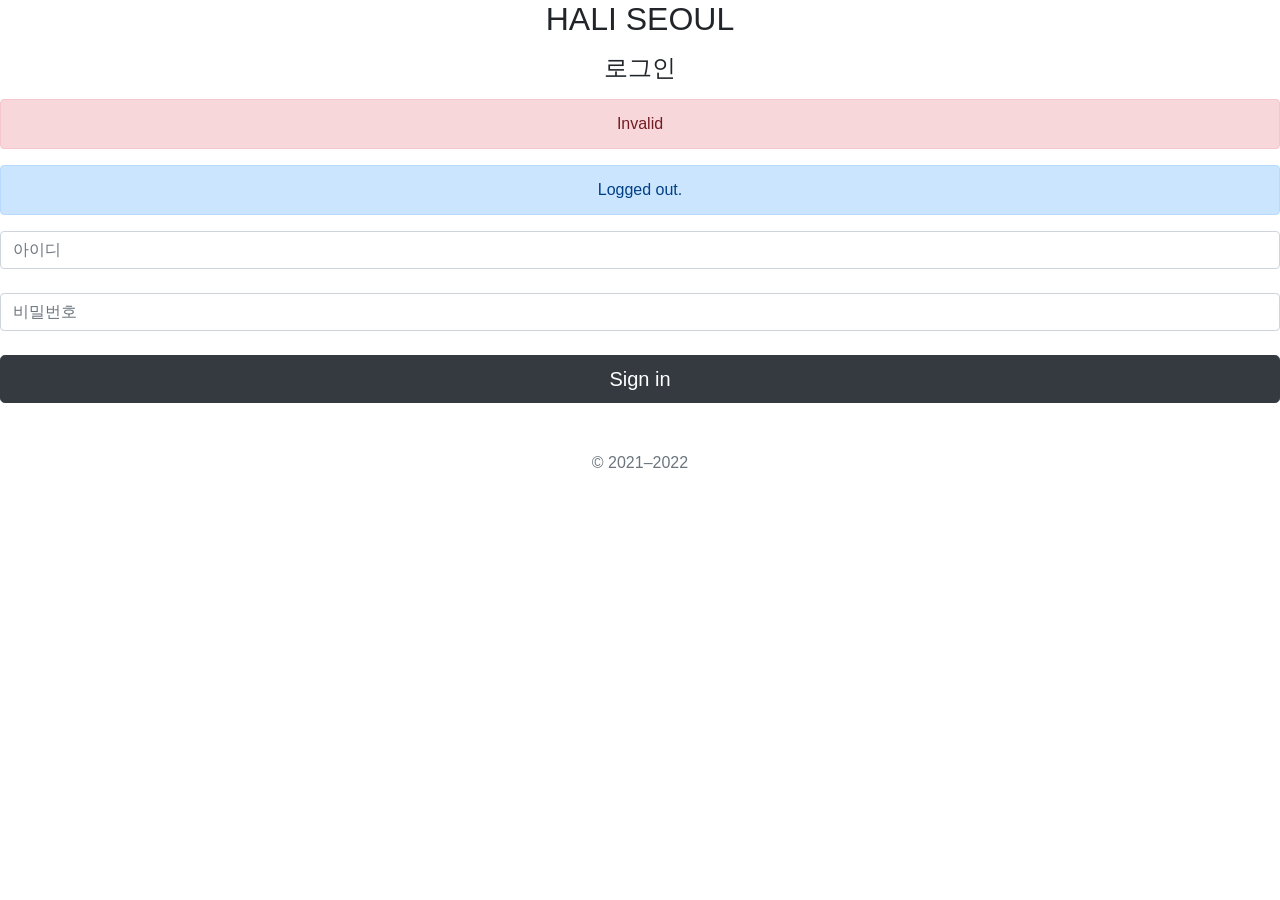
<file: src/main/resources/templates/account/login.html>
<!doctype html>
<html xmlns:th="http://www.thymeleaf.org">

<head >
    <!-- Required meta tags -->
    <meta charset="utf-8">
    <meta name="viewport" content="width=device-width, initial-scale=1, shrink-to-fit=no">

    <!-- Bootstrap CSS -->
    <link rel="stylesheet" href="https://stackpath.bootstrapcdn.com/bootstrap/4.5.0/css/bootstrap.min.css"
          integrity="sha384-9aIt2nRpC12Uk9gS9baDl411NQApFmC26EwAOH8WgZl5MYYxFfc+NcPb1dKGj7Sk" crossorigin="anonymous">
    <link th:href="@{/css/signin.css}" rel="stylesheet">

    <title>LOGIN</title>
</head>

<body class="text-center">
    <form class="form-signin" th:action="@{/account/login}" method="post">
        <h1 class="h2 mb-3 fw-normal">HALI SEOUL</h1>
        <h3 class="h4 mb-3 fw-normal">로그인</h3>
        <div th:if="${param.error}" class="alert alert-danger" role="alert">
            Invalid
        </div>
        <div th:if="${param.logout}" class="alert alert-primary" role="alert">
            Logged out.
        </div>

        <div class="form-floating">
            <input type="text" class="form-control" id="username" name="username" placeholder="아이디">
            <label for="username"></label>
        </div>
        <div class="form-floating">
            <input type="password" class="form-control" id="floatingPassword" name="password" placeholder="비밀번호">
            <label for="floatingPassword"></label>
        </div>

<!--        <div class="checkbox mb-3">-->
<!--            <label>-->
<!--                <input type="checkbox" value="remember-me"> Remember me-->
<!--            </label>-->
<!--        </div>-->
        <button class="w-100 btn btn-lg btn-dark" type="submit">Sign in</button>
        <p class="mt-5 mb-3 text-muted">&copy; 2021–2022</p>
    </form>

<!-- Optional JavaScript -->
<!-- jQuery first, then Popper.js, then Bootstrap JS -->
<script src="https://code.jquery.com/jquery-3.5.1.slim.min.js"
        integrity="sha384-DfXdz2htPH0lsSSs5nCTpuj/zy4C+OGpamoFVy38MVBnE+IbbVYUew+OrCXaRkfj"
        crossorigin="anonymous"></script>
<script src="https://cdn.jsdelivr.net/npm/popper.js@1.16.0/dist/umd/popper.min.js"
        integrity="sha384-Q6E9RHvbIyZFJoft+2mJbHaEWldlvI9IOYy5n3zV9zzTtmI3UksdQRVvoxMfooAo"
        crossorigin="anonymous"></script>
<script src="https://stackpath.bootstrapcdn.com/bootstrap/4.5.0/js/bootstrap.min.js"
        integrity="sha384-OgVRvuATP1z7JjHLkuOU7Xw704+h835Lr+6QL9UvYjZE3Ipu6Tp75j7Bh/kR0JKI"
        crossorigin="anonymous"></script>
</body>

</html>
</file>
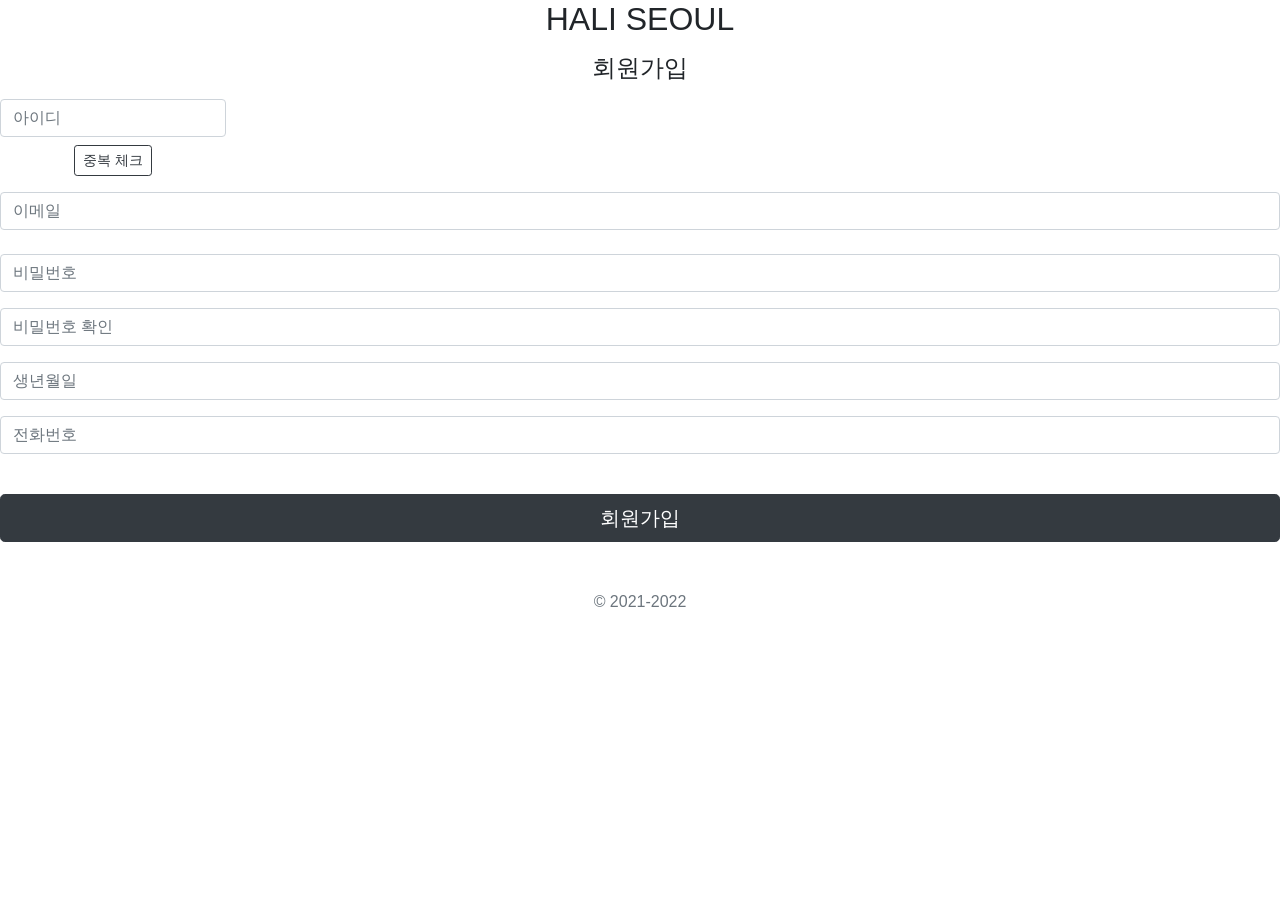
<file: src/main/resources/templates/account/register.html>
<!doctype html>
<html xmlns:th="http://www.thymeleaf.org">

<head >
    <!-- Required meta tags -->
    <meta charset="utf-8">
    <meta name="viewport" content="width=device-width, initial-scale=1, shrink-to-fit=no">

    <!-- Bootstrap CSS -->
    <link rel="stylesheet" href="https://stackpath.bootstrapcdn.com/bootstrap/4.5.0/css/bootstrap.min.css"
          integrity="sha384-9aIt2nRpC12Uk9gS9baDl411NQApFmC26EwAOH8WgZl5MYYxFfc+NcPb1dKGj7Sk" crossorigin="anonymous">
    <link th:href="@{/css/signin.css}" rel="stylesheet">

    <title>LOGIN</title>
    <style>
        .id_ok{color: blue;; display: none;}
        .id_already{color:red; display: none;}
        .password_ok{color: blue;; display: none;}
        .password_diff{color:red; display: none;}


    </style>
</head>

<body class="text-center">
    <form  form class="form-signin" id="signFrm" role="form" action="/account/register" name="signFrm" method="post" >
        <h1 class="h2 mb-3 fw-normal">HALI SEOUL</h1>
        <h2 class="h4 mb-3 fw-normal">회원가입</h2>


        <label for="username" class="sr-only"></label>
        <div class="mb-3 abc float-left">
            <label for="username" class="sr-only"></label>
            <input type="text" id="username" name="username" class="form-control" placeholder="아이디" required >
            <input class="btn btn-outline-dark btn-sm idCheck mx-1 mt-2" type="button" id="check" value="중복 체크"/>
            <span class="id_ok mt-1">사용 가능한 아이디입니다.</span>
            <span class="id_already">아이디를 사용하고 있어요.</span>
        </div>

        <input type="email" id="email" name="email" class="form-control" placeholder="이메일">

        <br>
        <input type="password" name="password" id="pw" placeholder="비밀번호" class="form-control" >
        <p id="pw2ch" class="check"> </p>
        <input type="password"  id="pw2" placeholder="비밀번호 확인" class="form-control" >
        <p id="pwch" class="check"> </p>




        <input type="text" id="birthday" name="birthday" class="form-control" placeholder="생년월일">
        <p id="birth_check" class="check"> </p>


        <input type="text" id="phone" name="phone" class="form-control" maxlength="13" placeholder="전화번호" >
        <p id="phonech" class="check"> </p><br/>

        <input type="button" class="btn btn-lg btn btn-dark btn-block" id="signUp" value="회원가입"/>

        <p class="mt-5 mb-3 text-muted">&copy; 2021-2022</p>
    </form>

<!-- Optional JavaScript -->
<!-- jQuery first, then Popper.js, then Bootstrap JS -->
<script src="https://code.jquery.com/jquery-3.5.1.slim.min.js"
        integrity="sha384-DfXdz2htPH0lsSSs5nCTpuj/zy4C+OGpamoFVy38MVBnE+IbbVYUew+OrCXaRkfj"
        crossorigin="anonymous"></script>
<script src="https://cdn.jsdelivr.net/npm/popper.js@1.16.0/dist/umd/popper.min.js"
        integrity="sha384-Q6E9RHvbIyZFJoft+2mJbHaEWldlvI9IOYy5n3zV9zzTtmI3UksdQRVvoxMfooAo"
        crossorigin="anonymous"></script>
<script src="https://stackpath.bootstrapcdn.com/bootstrap/4.5.0/js/bootstrap.min.js"
        integrity="sha384-OgVRvuATP1z7JjHLkuOU7Xw704+h835Lr+6QL9UvYjZE3Ipu6Tp75j7Bh/kR0JKI"
        crossorigin="anonymous"></script>
    <script src="https://ajax.googleapis.com/ajax/libs/jquery/3.5.1/jquery.min.js"></script>
    <script type="text/javascript">
        $(document).ready(function(){

            var idx = false;
            var pwx= false;
            var birthx = false;
            var phonex= false;


            $('#signUp').click(function(){
                    $('#signFrm').submit();
            });



            $("#pw2").blur(function(){
                if($("#pw2").val()!=$("#pw").val()){
                    $("#pwch").html("비밀번호가 다릅니다");
                    $("#pwch").css("color",'red');
                    pwx = false;
                }else{
                    $("#pwch").html("비밀번호가 일치합니다");
                    $("#pwch").css("color",'blue');
                    pwx = true;
                }
            });

            $("#pw").blur(function(){

                if($("#pw").val()!=$("#pw2").val()){
                    $("#pwch").html("비밀번호가 다릅니다");
                    $("#pwch").css("color",'red');
                    pwx = false;

                }else{
                    $("#pwch").html("비밀번호가 일치합니다");
                    $("#pwch").css("color",'blue');
                    pwx = true;
                }
            });

            $('#birthday').blur(function(){
                var dateStr = $(this).val();
                var year = Number(dateStr.substr(0,4)); // 입력한 값의 0~4자리까지 (연)
                var month = Number(dateStr.substr(4,2)); // 입력한 값의 4번째 자리부터 2자리 숫자 (월)
                var day = Number(dateStr.substr(6,2)); // 입력한 값 6번째 자리부터 2자리 숫자 (일)
                var today = new Date(); // 날짜 변수 선언
                var yearNow = today.getFullYear(); // 올해 연도 가져옴

                if (dateStr.length ==8) {
                    // 연도의 경우 1900 보다 작거나 yearNow 보다 크다면 false를 반환합니다.
                    if (1900 > year || year > yearNow){

                        $('#birth_check').text('생년월일을1 확인해주세요.');
                        $('#birth_check').css('color', 'red');

                    }else if (month<1 || month>12) {

                        $('#birth_check').text('생년월일을2 확인해주세요.');
                        $('#birth_check').css('color', 'red');

                    }else if (day<1 || day>31) {

                        $('#birth_check').text('생년월일을3 확인해주세요.');
                        $('#birth_check').css('color', 'red');

                    }else if ((month==4 || month==6 || month==9 || month==11) && day==31) {

                        $('#birth_check').text('생년월일을 확인해주세요.');
                        $('#birth_check').css('color', 'red');

                    }else if (month == 2) {

                        var isleap = (year % 4 == 0 && (year % 100 != 0 || year % 400 == 0));

                        if (day>29 || (day==29 && !isleap)) {

                            $('#birth_check').text('생년월일을 확인해주세요.');
                            $('#birth_check').css('color', 'red');

                        }else{
                            $('#birth_check').text('');
                            birthx = true;
                        }

                    }else{

                        $('#birth_check').text('');
                        birthx = true;
                    }

                }else{
                    //1.입력된 생년월일이 8자 초과할때 :  auth:false
                    $('#birth_check').text('생년월일을 확인해주세요.');
                    $('#birth_check').css('color', 'red');
                }
            });

            $("#phone").on('keydown', function(e){
                // 숫자만 입력받기
                var trans_num = $(this).val().replace(/-/gi,'');
                var k = e.keyCode;

                if(trans_num.length >= 11 && ((k >= 48 && k <=126) || (k >= 12592 && k <= 12687 || k==32 || k==229 || (k>=45032 && k<=55203)) ))
                {
                    e.preventDefault();
                }
            }).on('blur', function(){ // 포커스를 잃었을때 실행합니다.
                if($(this).val() == '') return;

                // 기존 번호에서 - 를 삭제합니다.
                var trans_num = $(this).val().replace(/-/gi,'');

                // 입력값이 있을때만 실행합니다.
                if(trans_num != null && trans_num != '')
                {
                    // 총 핸드폰 자리수는 11글자이거나, 10자여야 합니다.
                    if(trans_num.length==11 || trans_num.length==10)
                    {
                        // 유효성 체크
                        var regExp_ctn = /^(01[016789]{1}|02|0[3-9]{1}[0-9]{1})([0-9]{3,4})([0-9]{4})$/;
                        if(regExp_ctn.test(trans_num))
                        {
                            // 유효성 체크에 성공하면 하이픈을 넣고 값을 바꿔줍니다.
                            trans_num = trans_num.replace(/^(01[016789]{1}|02|0[3-9]{1}[0-9]{1})-?([0-9]{3,4})-?([0-9]{4})$/, "$1-$2-$3");
                            $('#phonech').text('');
                            $(this).val(trans_num);
                        }
                        else
                        {
                            $('#phonech').text('유효하지 않는 전화번호입니다.');
                            $('#phonech').css('color', 'red');
                            $(this).val("");
                            $(this).focus();
                        }
                    }
                    else
                    {
                        $('#phonech').text('유효하지 않는 전화번호입니다.');
                        $('#phonech').css('color', 'red');
                        $(this).val("");
                        $(this).focus();
                    }
                }
            });


            $('#check').click(function(){

                var userName =  $('#username').val();
                var param = {username: userName};
                console.log("before ajax");
                $.ajax({
                    type : 'POST',
                    url: "/account/register2",
                    data: param,
                    success: function (result) {
                        console.log(result[0]);
                        if (result["1"]=="false") {
                            idx=false
                            $('.id_already').css("display","inline-block");
                            $('.id_ok').css("display", "none");
                            $("#username").focus();

                        } else {

                            idx=true;
                            $('.id_ok').css("display","inline-block");
                            $('.id_already').css("display", "none");



                        }
                    },
                    error: function (request, status,error) {
                        console.log(request);
                        console.log(status);
                        console.log(error);

                    }
                });

            });



        });

    </script>
</body>

</html>
</file>
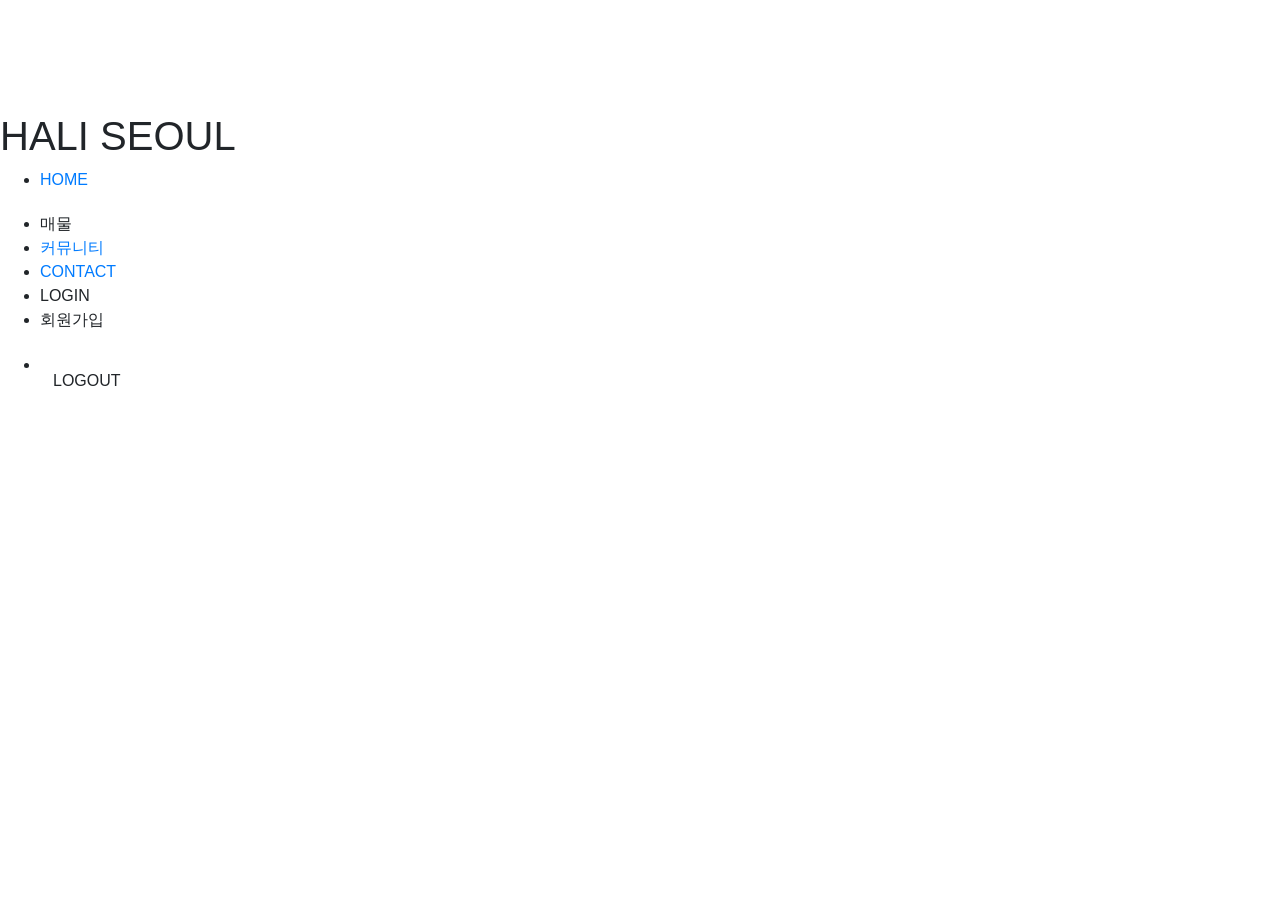
<file: src/main/resources/templates/fragments/common.html>
<!DOCTYPE html>
<html xmlns:th="http://www.thymeleaf.org" xmlns:sec="http://www.thymeleaf.org/extras/spring-security">
<head th:fragment="head(title)">
  <!-- Required meta tags -->
  <meta charset="utf-8">
  <meta name="viewport" content="width=device-width, initial-scale=1, shrink-to-fit=no">

  <!-- Bootstrap CSS -->
  <link rel="stylesheet" href="https://stackpath.bootstrapcdn.com/bootstrap/4.5.0/css/bootstrap.min.css"
        integrity="sha384-9aIt2nRpC12Uk9gS9baDl411NQApFmC26EwAOH8WgZl5MYYxFfc+NcPb1dKGj7Sk" crossorigin="anonymous">
  <title th:text="${title}">Hello, Spring Boot!</title>
  <style>
    body{
      padding-top: 7rem;
    }

    .dd {

margin-top: 20px;
    }

    .ddc {
      display: none;
      background-color: #f9f9f9;
      min-width: 160px;
      box-shadow: 0px 8px 16px 0px rgba(0,0,0,0.2);
      padding: 12px 16px;
      z-index: 1;
    }

    .dd:hover .ddc {
      display: block;
    }
  </style>

</head>
<body>

<nav class="wrapper" th:fragment="menu(menu)">
  <div>
    <h1>HALI SEOUL</h1>
    <ul class="menu">
      <li th:classappend="${menu} == 'home'? 'active'">
        <a  href="#" th:href="@{/}" >HOME</a></li>

      <li class="dd">
        <span>매물</span>
        <div class="ddc">
          <p ><a href="#" th:href="@{/board/oneroom}">원룸</a></p>
          <p ><a href="#" th:href="@{/board/tworoom}">투룸</a></p>
          <p ><a href="#" th:href="@{/board/office}">오피스텔</a></p>
          <p ><a href="#" th:href="@{/board/lodging}">하숙</a></p>
          <p ><a href="#" th:href="@{/board/ma}">기숙사</a></p>
          <p ><a href="#" th:href="@{/board/information}">정부지원 거주정보</a></p>
        </div>
      </li>

      <li class="nav-item" th:classappend="${menu} == 'board'? 'active'">
        <a href="#" th:href="@{/board/list}">커뮤니티 <span th:if="${menu} == 'board'"></span></a></li>

      <li><a href="#" th:href="@{/board/contact}">CONTACT</a></li>

      <li><a th:href="@{/account/login}" sec:authorize="!isAuthenticated()">LOGIN</a></li>
      <li><a th:href="@{/account/register}" sec:authorize="!isAuthenticated()">회원가입</a></li>
      <li>
        <form th:action="@{/logout}" id="frm" method="POST" sec:authorize="isAuthenticated()">
          <button class="btn" style="margin-top: 30px" type="submit">LOGOUT</button>
        </form>
      </li>
    </ul>
  </div>

</nav>
</body>

</html>
</file>
